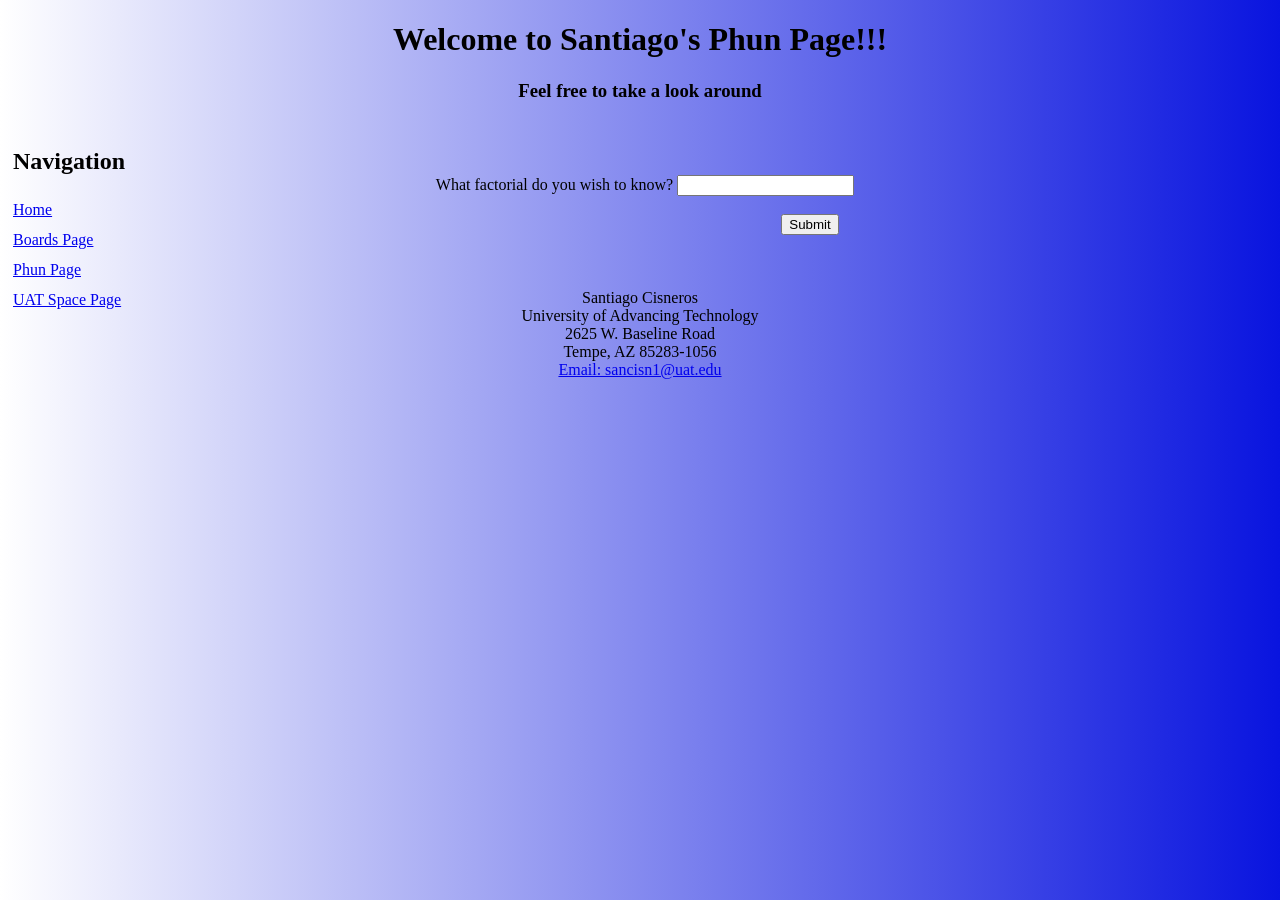
<file: phun.html>
<!DOCTYPE html>
<html lang="en">

<head>
    <link href="phunStyle.css" rel="stylesheet">
    <script src="phunCode.js"></script>
    <!--<meta charset="UTF-8">
    <--<meta http-equiv="X-UA-Compatible" content="IE=edge">
    <meta name="viewport" content="width=device-width, initial-scale=1.0">-->
    <title>Welcome to my Phun Page</title>
</head>

<body>
    <header>
        <h1>
            Welcome to Santiago's Phun Page!!!
        </h1>
        <h3>
            Feel free to take a look around
        </h3>
    </header>
    <nav>
        <h1> Navigation </h1>
        <a href="./index.html">Home</a><br>
        <a href="./boards.html"> Boards Page</a><br>
        <a href="./phun.html"> Phun Page</a><br>
        <a href="login.html"> UAT Space Page</a><br>
    </nav>
    <div id="bodyTop">
        <br>
        <br>
        <br>
        <form onsubmit="return false">
            What factorial do you wish to know? <input type="text" id="factNum"/></div><br>
           <div id="bodyTop2"> <input type="submit" onclick="createFact();" /></div>
        </form>
        <br>
        <br>
        <br>
        <footer>
            Santiago Cisneros<br>
            University of Advancing Technology<br>
            2625 W. Baseline Road<br>
            Tempe, AZ 85283-1056<br>
            <a href="mailto:sancisn1@uat.edu">Email: sancisn1@uat.edu</a> <br>
        </footer>
</body>

</html>
</file>
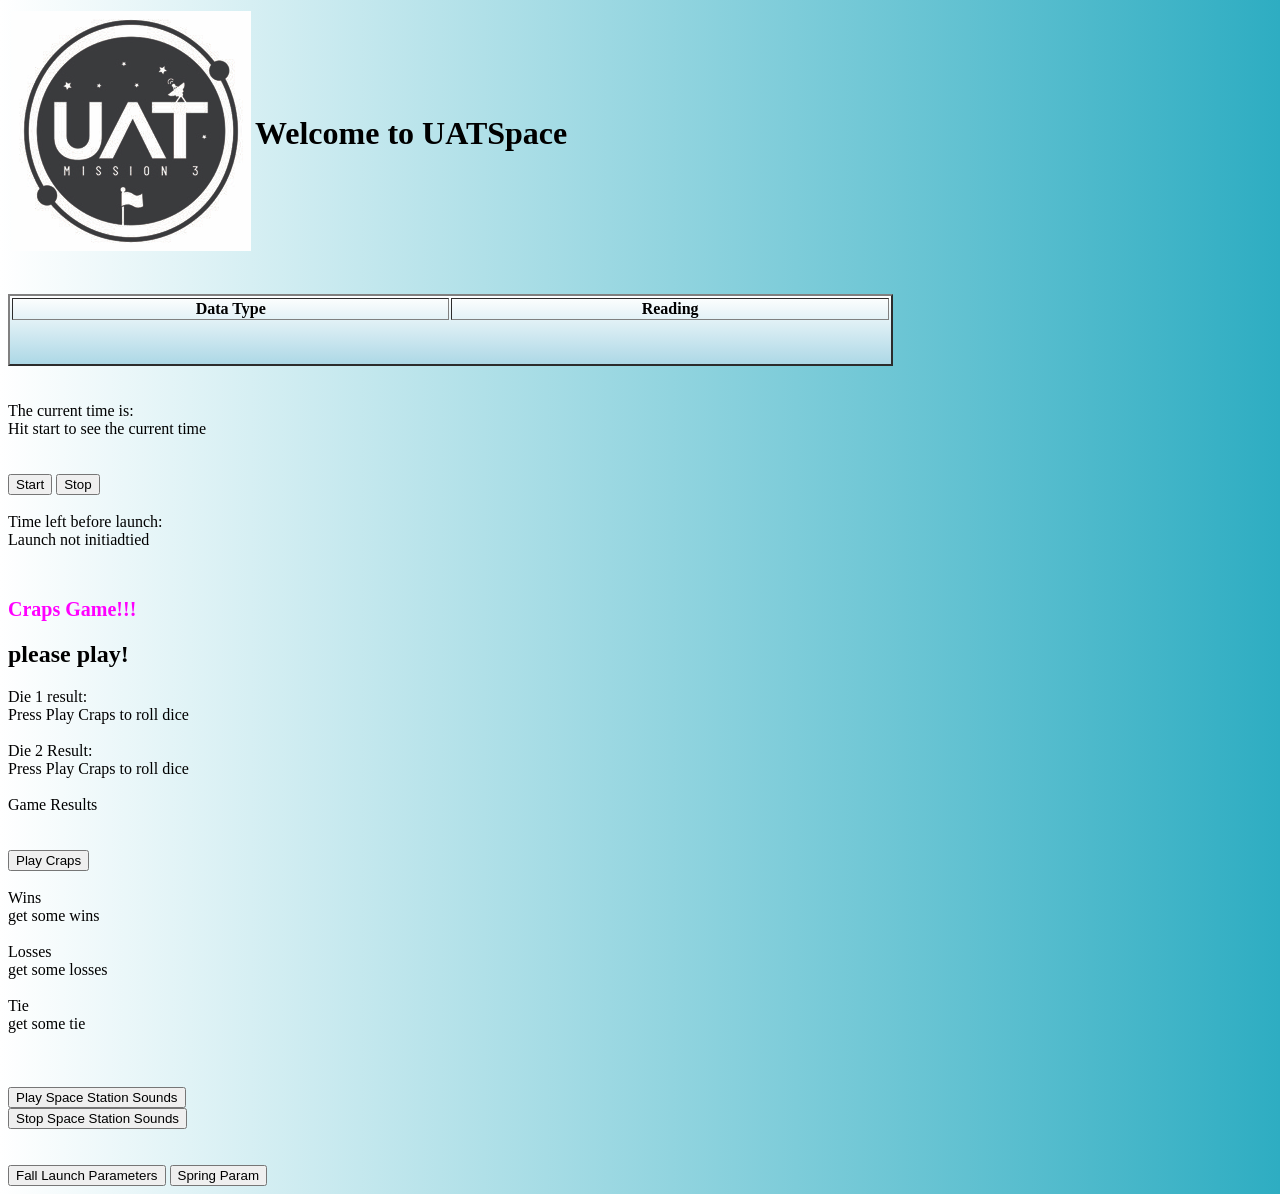
<file: UATSpace.HTML>
<!--Html file for CSC102
    Assignment: Launching your UAT Space Program HTML Document Tags
written by Santiago Cisneros
email: sancisn1@uat.edu-->
<!DOCTYPE html>
<!--html tage for assignment-->
<html>
<!--head tag for assignment-->

<head>
    <!--We need to define some variables for our DOM-->
    <script>
        var theTime = new Date();
        var time_interval = 5000;
        var last_iteration = 0;
        var running = true;
        var index = 0
        var timer;
        var data = getdata();

    </script>

    <!--the title goes at the title bar-->
    <title>
        Santiago Cisneros UAT Space Page
    </title>
    <script>
        var alertText = "Test of the alert function";
        //alert function as required by assignment
        //alert(alertText);
    </script>
    <script src="code.js"></script>
    <link href="style.css" rel="stylesheet" type="text/css">

    <head>
        <!--<style>
    body {
        background-color: cornflowerblue;
        color: whitesmoke
    }
    </style>-->
    </head>

<body>
    <table>
        <!--logot for UATSpace-->
        <td><img src="UATspaceLogo-1.jpg">
        </td>
        <td>
            <!--fulfills header requirement-->
            <h1>Welcome to UATSpace</h1>
        </td>
    </table>
    <br>
    <br>
    <table id="data" border="2" width="70%">
        <col style="width: 35%">
        <col style="width: 35%">
        <thead>
            <th>
                <div id="headerStyle"> Data Type
            </th>
            <th>
                <div id="headerStyle"> Reading</div>
            </th>
        </thead>
        <!--Table-->
        <tbody>
            <tr id="seconds">
            </tr>
            <tr id="latitude">
            </tr>
            <tr id="longitude">
            </tr>
            <tr id="gpsAltitude">
            </tr>
            <tr id="bmpAltitude">
            </tr>
            <tr id="bmpPressure">
            </tr>
            <tr id="bmpTemperature">
            </tr>
            <tr id="digTemp">
            </tr>
            <tr id="cssTemp">
            </tr>
            <tr id="cssCO2">
            </tr>
            <tr id="cssTVOC">
            </tr>
            <tr id="UV">
            </tr>
            <tr id="accelX">
            </tr>
            <tr id="accelY">
            </tr>
            <tr id="accelZ">
            </tr>
            <tr id="magneticX">
            </tr>
            <tr id="magneticY">
            </tr>
            <tr id="magneticZ">
            </tr>
            <tr id="gyroX">
            </tr>
            <tr id="gyroY">
            </tr>
            <tr id="gyroZ">
            </tr>
        </tbody>
    </table>
    <br>
    <br>
    The current time is: <div id="currentTime"> Hit start to see the current time</div>
    <br>
    <br>
    <!--button requirements from assignment-->
    <button id="startButton" onclick="start();">Start</button>
    <button id="stopButton" onclick="stop();">Stop</button>
    <br>
    <br>
    Time left before launch:<br>
    <div id="countdownDisplay">Launch not initiadtied</div>
    <br>
    <br>
    <h1 id="blink">Craps Game!!!</h1>
    <h2> please play! </h2>
    Die 1 result: <div id="die1Res"> Press Play Craps to roll dice</div><br>
    Die 2 Result: <div id="die2Res">Press Play Craps to roll dice</div><br>
    <div id="crapsRes"> Game Results</div><br>
    <br>
    <button onclick="playCraps();"> Play Craps</button>
    <br>
    <br>
    Wins<br>
    <div id="winRes">get some wins</div><br>
    Losses<br>
    <div id="loseRes">get some losses</div><br>
    Tie<br>
    <div id="tieRes">get some tie</div><br>
    <br>
    <br>
    <!--button to launch space station sounds-->
    <button onclick="playStation();">Play Space Station Sounds</button><br>
    <button onclick="StopStation();">Stop Space Station Sounds</button><br>


    <script>
        var fallLaunch = new Mission("To boldly go...", 13, "Nov", 2023, "Fiona", 3);
        var springLaunch = new Mission("and another one...", 21, "Apr", 2023, "Fred", 2);
    </script>
    <br>
    <br>
    <button onclick="fallLaunchParam();">Fall Launch Parameters</button>
    <button onclick="springLaunch.displayParameters();">Spring Param</button>
</body>

</html>
</file>
<file: phunStyle.css>
#bodyTop{
    text-align: center;
    margin-right: 120px;
}

#bodyTop2{
    text-align: center;
    margin-left: 340px;
}

body {
    background: linear-gradient(90deg, white, #0914df);

}
nav{
    line-height: 30px;
    height: 100px;
    width: 120px;
    padding: 5px;
    float: left;
}

footer{
    text-align: center;
}

header{
    text-align: center;
}
</file>
<file: style.css>
body{
    background:linear-gradient(90deg,white,#2eadc2);

    font-family:'Times New Roman', Times, serif
}
#blink {
    font-size: 20px;
    font-weight: bold;
    color: magenta;
    transition: o.5s;
}

#headerStyle{
    font-weight: 900;
}

#data {
    background:linear-gradient(180deg, white, lightblue)
}
</file>
